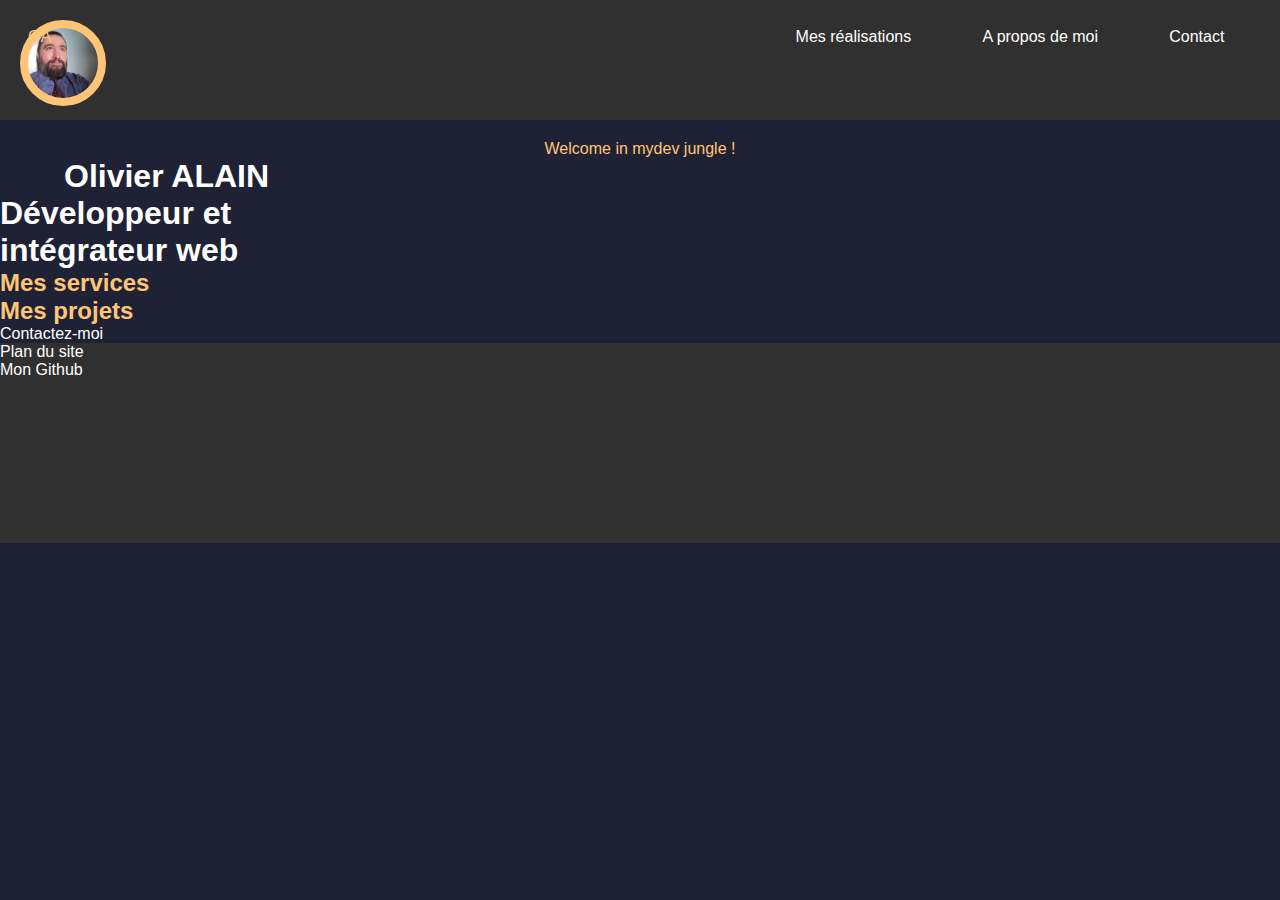
<file: index.html>
<!DOCTYPE html>
<html lang="fr">

<head>
  <meta charset="UTF-8">
  <meta name="viewport" content="width=device-width, initial-scale=1.0">
  <meta http-equiv="X-UA-Compatible" content="ie=edge">
  <link rel="stylesheet" href="./css/style.css">
  <title>Olivier ALAIN | Portfolio</title>
</head>

<body>
  <!-- mobile first layout and max-width for desktop layout -->
  <div class="main-container">
    <header>
      <nav>
        <a href="index.html">
          <div class="logo">
            OA
          </div>
        </a>
        <ul>
          <li><a href="./internPages/mesrealisations.html">Mes réalisations</a></li>
          <li><a href="./internPages/aboutme.html">A propos de moi</a></li>
          <li><a href="./internPages/contactform.html">Contact</a></li>
        </ul>
      </nav>
    </header>

    <div class="main__box">
      <div class="welcome">
        <span>Welcome in my </span>
        <span>dev jungle !</span>
      </div>
      <div class="main-title">
        <h1><span>Olivier ALAIN</span>
          <span>Développeur et</span>
          <span>intégrateur web</span>
        </h1>
      </div>

      <section class="mes__services">
        <h2>Mes services</h2>
        <div class="container__services">
          <a href="#">
            <div class="services-card">

            </div>
          </a>
          <a href="#">
            <div class="services-card">

            </div>
          </a>
        </div>
      </section>

      <section class="mes__projets">
        <h2>Mes projets</h2>
        <div class="Container__projects">
          <a href="#">
            <div class="Projects-Card">
                
            </div>
          </a>
          <a href="#">
            <div class="Projects-Card">

            </div>
          </a>
          <a href="#">
            <div class="Projects-Card">

            </div>
          </a>
        </div>
      </section>
      <!-- le call to action vers le Formulaire -->
      <div class="container__btn">
        <div class="btn__formulaire">
          <a class="btn btn-primary" href="#" role="button">Contactez-moi</a>
        </div>
      </div>

    </div>

    <footer>
      <h4></h4>
      <div class="">
        <ul>
          <li><a href="#">Plan du site</a></li>
          <li><a href="#">Mon Github</a></li>
        </ul>

      </div>
    </footer>
  </div>
</body>

</html>
</file>
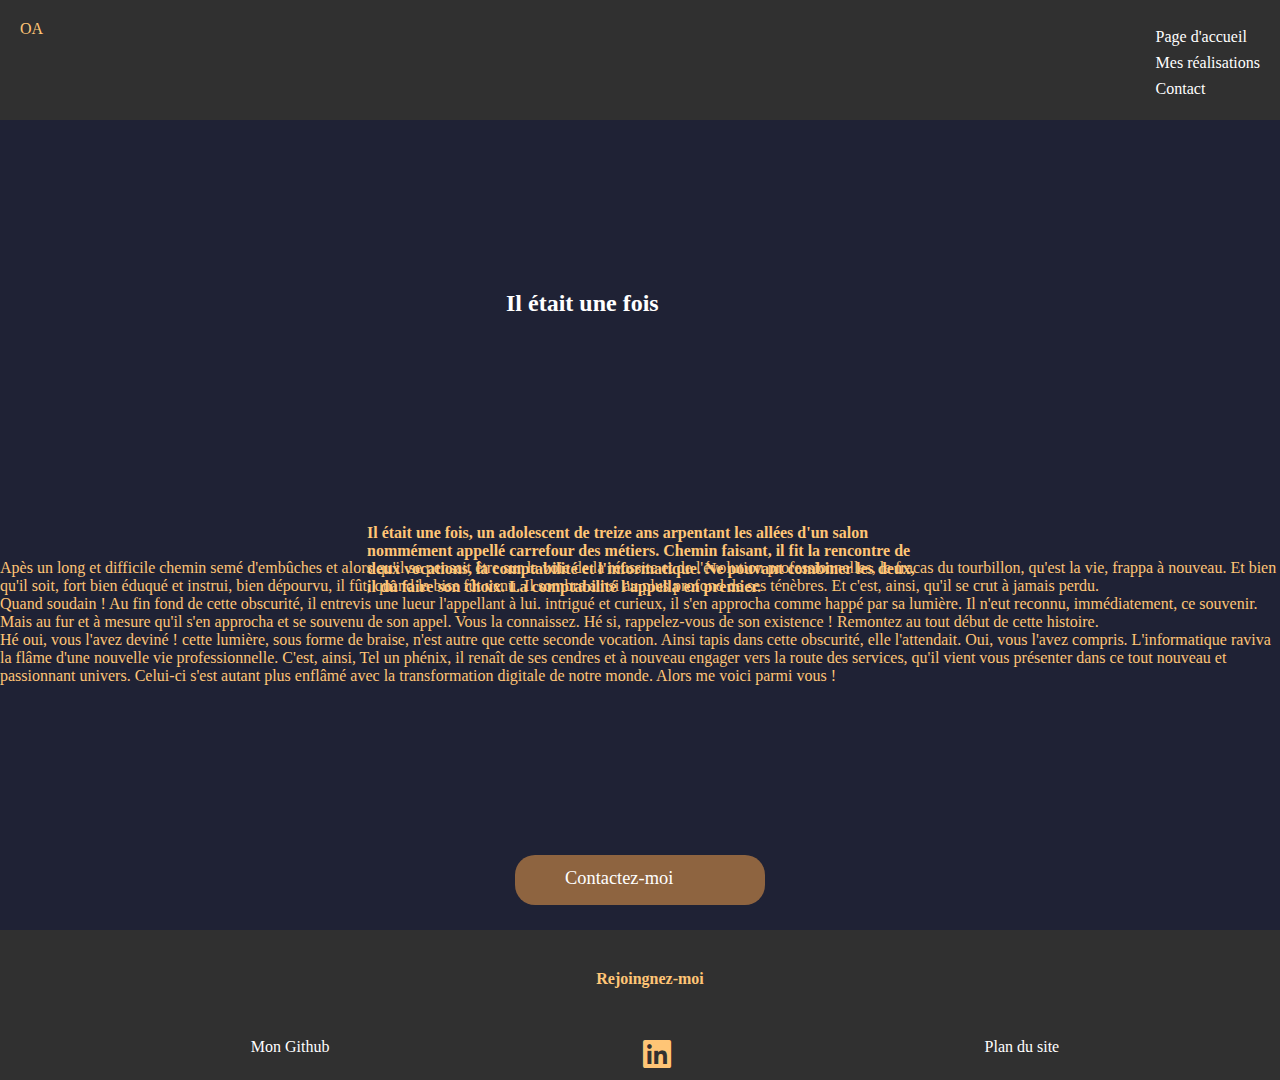
<file: internPages/aboutme.html>
<!DOCTYPE html>
<html lang="fr">

<head>
  <meta charset="UTF-8">
  <meta name="viewport" content="width=device-width, initial-scale=1.0">
  <meta http-equiv="X-UA-Compatible" content="ie=edge">
  <link rel="stylesheet" href="https://use.fontawesome.com/releases/v5.8.1/css/all.css" integrity="sha384-50oBUHEmvpQ+1lW4y57PTFmhCaXp0ML5d60M1M7uH2+nqUivzIebhndOJK28anvf" crossorigin="anonymous">
  <link rel="stylesheet" href="https://use.fontawesome.com/releases/v5.15.3/css/all.css">
  <link rel="stylesheet" href="../css/aboutme-style.css">
  <link rel="stylesheet" href="../css/aboutme-animations.css">
  <title>A propos de moi | About me</title>
</head>

<body>
  <!-- mobile first layout and max-width for desktop layout -->
  <div class="main-container">
    <header>
      <nav>
        <a href="../index.html">
          <div class="logo">
            OA
          </div>
        </a>
        <ul>
          <li><a href="../index.html">Page d'accueil</a></li>
          <li><a href="./mesrealisations.html">Mes réalisations</a></li>
          <li><a href="./contactform.html">Contact</a></li>
        </ul>
      </nav>
    </header>

    <div class="main__box">
      <div class="titre__box">
        <h2>Il était une fois</h2>
      </div>
      <div class="storytelling">
        <div class="story__box">
          <p>
            <strong>Il était une fois</strong>,
            un adolescent de treize ans arpentant les allées
            d'un salon nommément appellé carrefour des métiers.
            Chemin faisant, il fit la rencontre de deux vocations, la comptabilité
            et l'informatique. Ne pouvant combiner les deux, il dû faire son choix.
            La comptabilité l'appella en premier.
          </p>
        </div>
        <div class="story__box">
          <p>
            Apès un long et difficile chemin semé d'embûches et alors qu'il se pensait
            être sur la voie de la réussite et de l'évolution professionnelles,
            le fracas du tourbillon, qu'est la vie, frappa à nouveau. Et bien qu'il soit,
            fort bien éduqué et instrui, bien dépourvu, il fût, quand la bise fût venu.
            Il sombra ainsi au plus profond de ses ténèbres. Et c'est, ainsi, qu'il se crut à jamais
            perdu.
          </p>
        </div>
        <div class="story__box">
          <p>
            Quand soudain ! Au fin fond de cette obscurité, il entrevis une lueur l'appellant à lui.
            intrigué et curieux, il s'en approcha comme happé par sa lumière. Il n'eut reconnu, immédiatement,
            ce souvenir. Mais au fur et à mesure qu'il s'en approcha et se souvenu de son appel. Vous la connaissez.
            Hé si, rappelez-vous de son existence ! Remontez au tout début de cette histoire.
          </p>
        </div>
        <div class="story__box">
          <p>
            Hé oui, vous l'avez deviné ! cette lumière, sous forme de braise, n'est autre que cette seconde vocation.
            Ainsi tapis dans cette obscurité, elle l'attendait. Oui, vous l'avez compris. L'informatique raviva
            la flâme d'une nouvelle vie professionnelle. C'est, ainsi, Tel un phénix, il renaît de ses cendres et
            à nouveau engager vers la route des services, qu'il vient vous présenter dans ce tout nouveau
            et passionnant univers. Celui-ci s'est autant plus enflâmé avec la transformation digitale de notre monde.
            Alors me voici parmi vous !
          </p>
        </div>
      </div>
    </div>

    <!-- le call to action vers le Formulaire -->
    <div class="container__btn">
      <div class="btn__formulaire">
        <a class="btn btn-primary" href="./internPages/contactform.html" role="button">Contactez-moi</a>
      </div>
    </div>
    <footer>
      <div class="container__down">
        <h4>Rejoingnez-moi</h4>
        <div class="list__footer">
          <ul>
            <li><a href="https://github.com/Oan-Dev">Mon Github</a></li>
            <li><a href="https://fr.linkedin.com/in/olivier-alain-developpeur-web"><i class="fab fa-linkedin fa-2x"></i></a></li>
            <li><a href="#">Plan du site</a></li>
          </ul>

        </div>
      </div>
    </footer>
  </div>
</body>

</html>
</file>
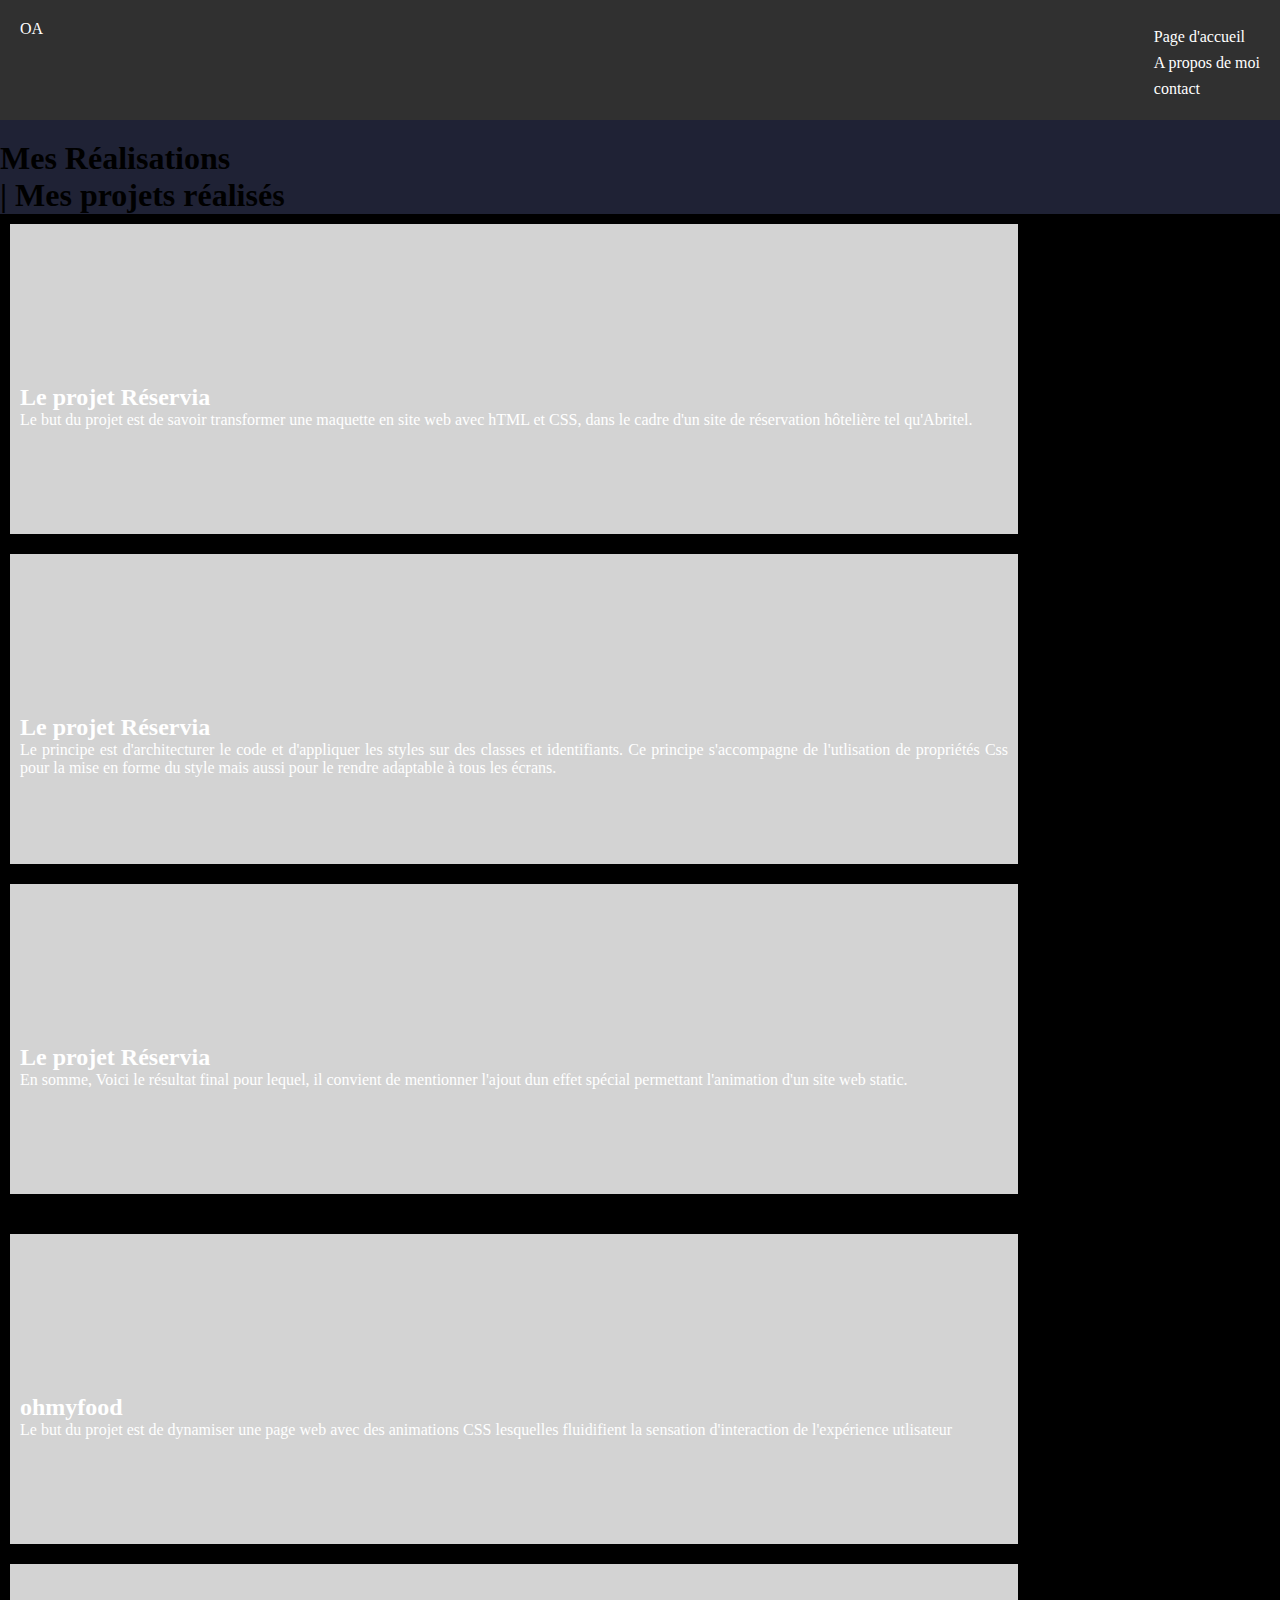
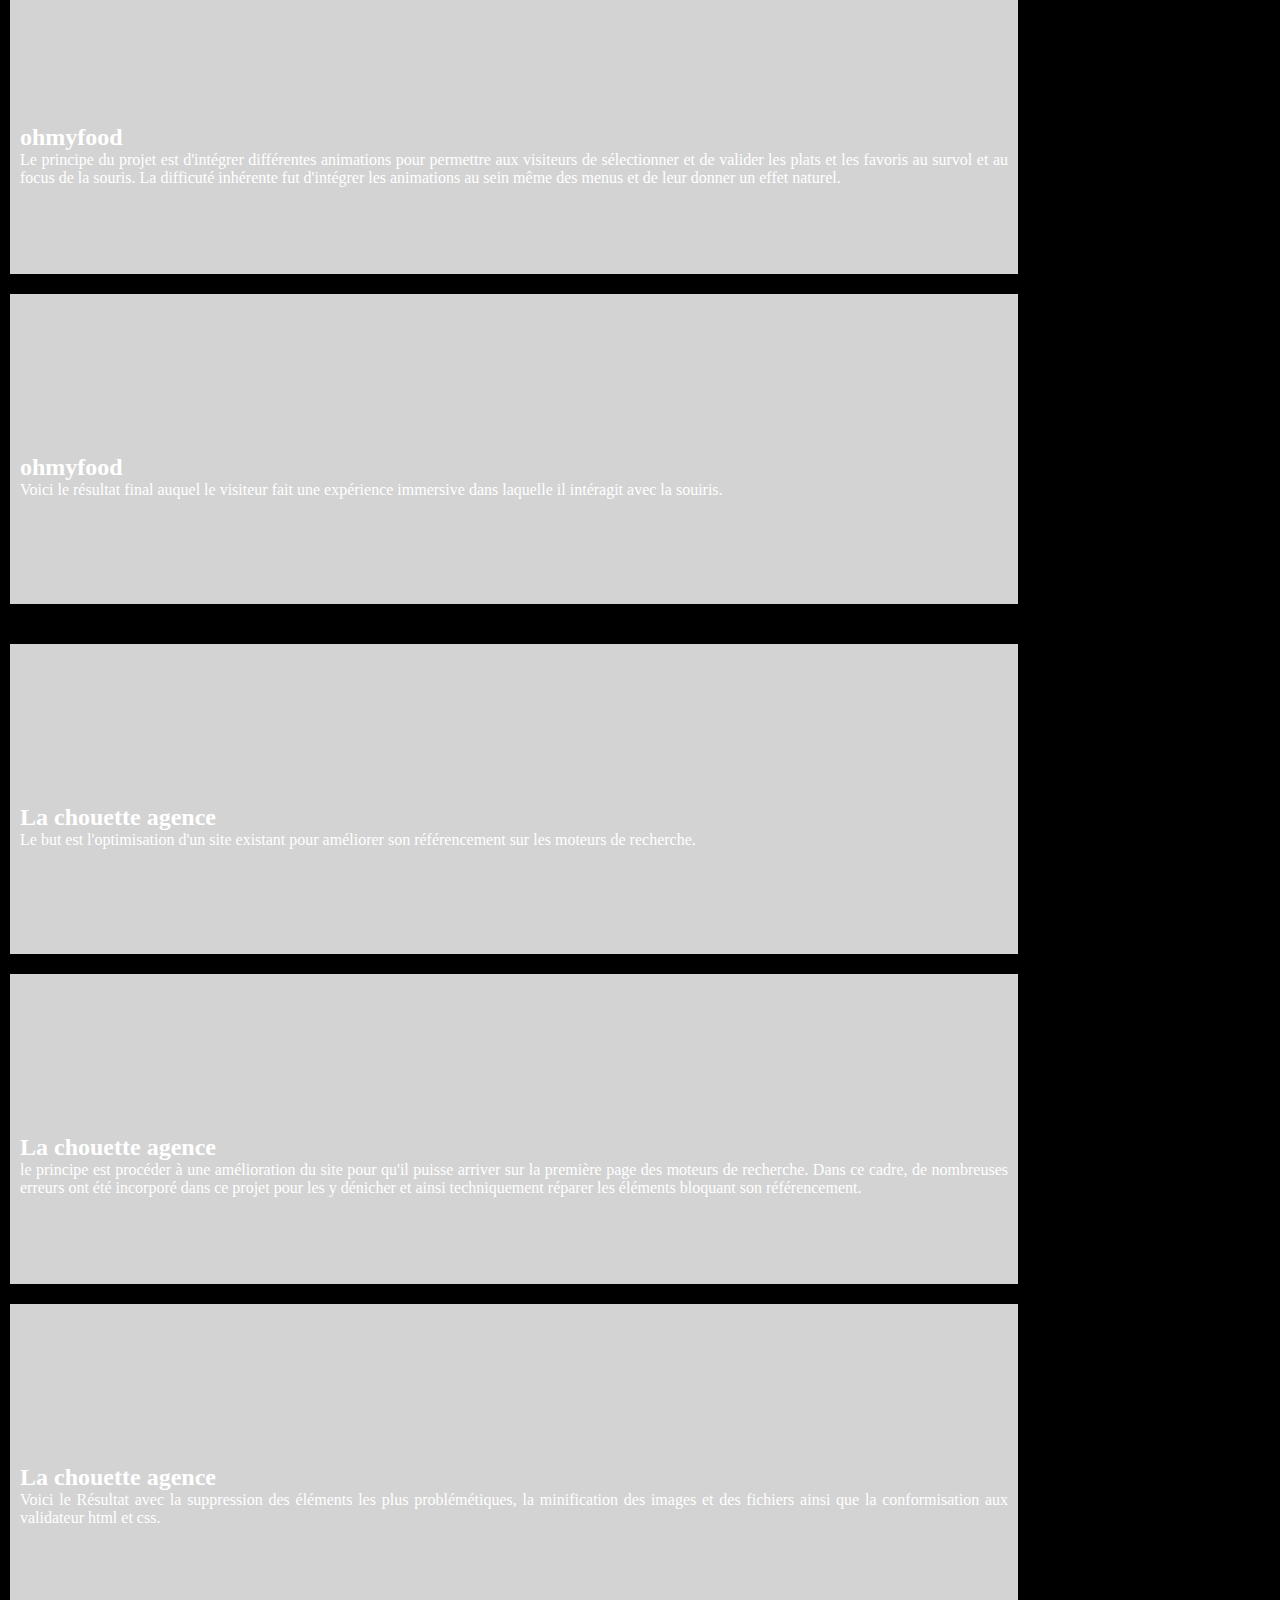
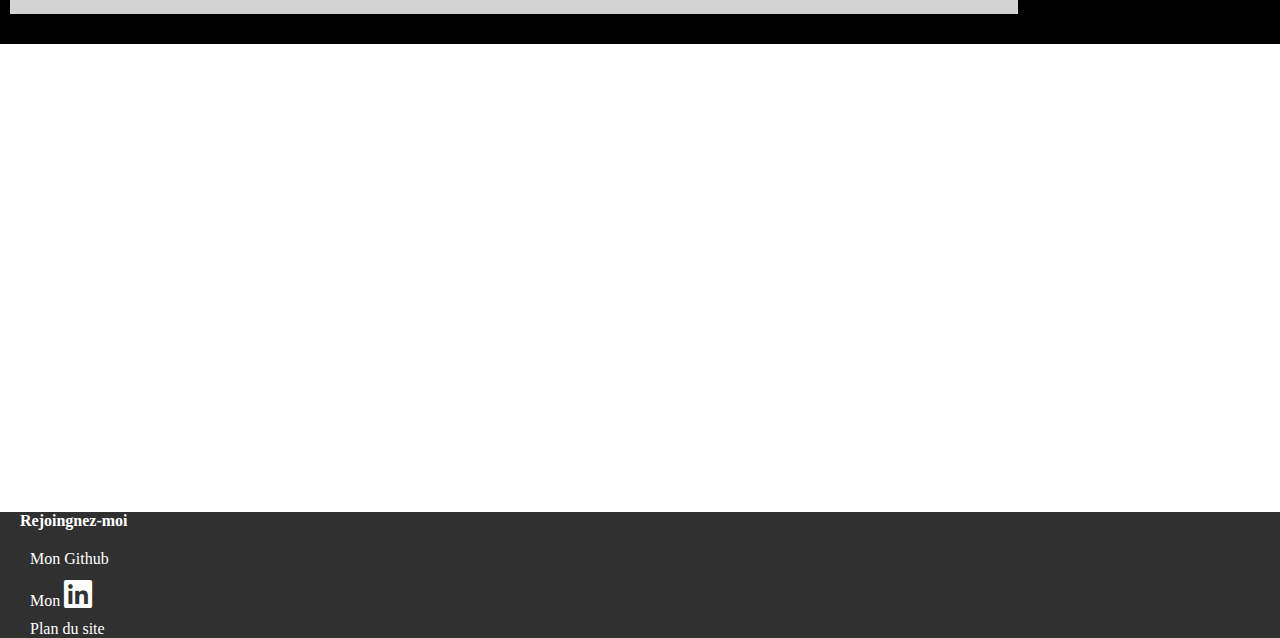
<file: internPages/mesrealisations.html>
<!DOCTYPE html>
<html lang="fr">

<head>
  <meta charset="UTF-8">
  <meta name="viewport" content="width=device-width, initial-scale=1.0">
  <meta http-equiv="X-UA-Compatible" content="ie=edge">
  <link rel="stylesheet" href="https://use.fontawesome.com/releases/v5.8.1/css/all.css" integrity="sha384-50oBUHEmvpQ+1lW4y57PTFmhCaXp0ML5d60M1M7uH2+nqUivzIebhndOJK28anvf" crossorigin="anonymous">
  <link rel="stylesheet" href="https://use.fontawesome.com/releases/v5.15.3/css/all.css">
  <link rel="stylesheet" href="../css/mesrealisations-style.css">
  <title>Mes réalisations</title>
</head>

<body>
  <!-- mobile first layout and max-width for desktop layout -->
  <div class="main-container">
    <header>
      <nav>
        <a href="../index.html">
          <div class="logo">
            OA
          </div>
        </a>
        <ul>
          <li><a href="../index.html">Page d'accueil</a></li>
          <li><a href="./aboutme.html">A propos de moi</a></li>
          <li><a href="./contactform.html">contact</a></li>
        </ul>
      </nav>
    </header>

    <div class="main__box">
      <div class="titre">
        <h1>Mes Réalisations <br /> <span>| Mes projets réalisés</span></h1>
      </div>
      <div class="realisations">
        <section id="reservia">
          <div class="card">
            <div class="img__box" role="img text" alt="maquette du projet" aria-label="Projet Reservia"></div>
            <div class="titre__card">
              <h2><span>Le projet Réservia</span></h2>
            </div>
            <div class="text">
              <p>
                Le but du projet est de savoir transformer une maquette en site web avec hTML et CSS, dans le cadre
                d'un site de réservation hôtelière tel qu'Abritel.
              </p>
            </div>

          </div>
          <div class="card">
            <div class="img__box" role="img text" alt="maquette du projet" aria-label="Projet Reservia"></div>
            <div class="titre__card">
              <h2><span>Le projet Réservia</span></h2>
            </div>
            <div class="text">
              <p>
                Le principe est d'architecturer le code et d'appliquer les styles sur des classes et identifiants.
                Ce principe s'accompagne de l'utlisation de propriétés Css pour la mise en forme du style mais aussi pour
                le rendre adaptable à tous les écrans.
              </p>
            </div>
          </div>
          <div class="card">
            <a href="#">
              <div class="img__box" role="img text" alt="maquette du projet" aria-label="Projet Reservia"></div>
            </a>
            <div class="titre__card">
              <h2><span>Le projet Réservia</span></h2>
            </div>
            <div class="text">
              <p>
                En somme, Voici le résultat final pour lequel, il convient de mentionner l'ajout dun effet spécial permettant
                l'animation d'un site web static.
              </p>
            </div>
          </div>
        </section>
        <section id="ohmyfood">
          <div class="card">
            <div class="img__box" role="img text" alt="maquette du projet"  aria-label="Projet ohmyfood" ></div>
            <div class="titre__card">
              <h2>ohmyfood</h2>
            </div>
            <div class="text">
              <p>
                Le but du projet est de dynamiser une page web avec des animations CSS lesquelles fluidifient
                la sensation d'interaction de l'expérience utlisateur</p>
            </div>
          </div>
          <div class="card">
            <div class="img__box" role="img text" alt="maquette du projet"  aria-label="Projet ohmyfood"></div>
            <div class="titre__card">
              <h2>ohmyfood</h2>
            </div>
            <div class="text">
              <p>
                Le principe du projet est d'intégrer différentes animations pour permettre aux visiteurs de sélectionner et de
                valider les plats et les favoris au survol et au focus de la souris. La difficuté inhérente fut d'intégrer les animations
                au sein même des menus et de leur donner un effet naturel.
              </p>
            </div>
          </div>
          <div class="card">
            <a href="#">
              <div class="img__box" role="img text" alt="maquette du projet"  aria-label="Projet ohmyfood"></div>
            </a>
            <div class="titre__card">
              <h2>ohmyfood</h2>
            </div>
            <div class="text">
              <p>
                Voici le résultat final auquel le visiteur fait une expérience immersive dans laquelle il intéragit avec la souiris.
              </p>
            </div>
          </div>
        </section>
        <section id="chouette-agence">
          <div class="card">
            <div class="img__box" role="img text" alt="maquette du projet" aria-label="Projet La chouette agence"></div>
            <div class="titre__card">
              <h2><span>La chouette agence</span></h2>
            </div>
            <div class="text">
              <p>Le but est l'optimisation d'un site existant pour améliorer son référencement sur les moteurs de recherche.</p>
            </div>
          </div>
          <div class="card">
            <div class="img__box" role="img text" alt="maquette du projet" aria-label="Projet La chouette agence"></div>
            <div class="titre__card">
              <h2><span>La chouette agence</span></h2>
            </div>
            <div class="text">
              <p>le principe est procéder à une amélioration du site pour qu'il puisse arriver sur la première page des moteurs de recherche.
                Dans ce cadre, de nombreuses erreurs ont été incorporé dans ce projet pour les y dénicher et
                ainsi techniquement réparer les éléments bloquant son référencement.
              </p>
            </div>
          </div>
          <div class="card">
            <a href="#">
              <div class="img__box" role="img text" alt="maquette du projet" aria-label="Projet La chouette agence"></div>
            </a>
            <div class="titre__card">
              <h2><span>La chouette agence</span></h2>
            </div>
            <div class="text">
              <p>Voici le Résultat avec la suppression des éléments les plus problémétiques, la minification des images et des fichiers ainsi que la conformisation
                aux validateur html et css.
              </p>
            </div>
          </div>
        </section>
      </div>

      <!-- le call to action vers le Formulaire -->
      <div class="container__btn">
        <div class="btn__formulaire">
          <a class="btn btn-primary" href="./internPages/contactform.html" role="button">Contactez-moi</a>
        </div>
      </div>

    <footer>
      <div class="container__down">
        <h4>Rejoingnez-moi</h4>
        <div class="list__footer">
          <ul>
            <li><a href="https://github.com/Oan-Dev">Mon Github</a></li>
            <li><a href="https://fr.linkedin.com/in/olivier-alain-developpeur-web">Mon <i class="fab fa-linkedin fa-2x"></i></a></li>
            <li><a href="#">Plan du site</a></li>
          </ul>

        </div>
      </div>
    </footer>
  </div>
</body>

</html>
</file>
<file: css/style.css>
/* Mobile first layout */
* {
  margin: 0;
  padding: 0;
  color: #ffc576;
  font-family: "Roboto", Verdana, Tahoma, sans-serif;
}

body {
  background-color: #1f2235;
}

a {
  text-decoration: none;
  color: #fff;
}

/* l'entête avec la navBar  */
header {
  display: flex;
  width: 100%;
  height: 120px;
  background-color: #303030;
  margin-bottom: 20px;
}

nav {
  display: flex;
  justify-content: space-between;
  width: inherit;
  height: inherit;
  padding: 20px;
  color: #fff;
}

nav ul li {
  list-style: none;
  margin: 8px 0;
}

.logo {
  background-image: url(../images/logo/OlivierALAIN.jpg);
  width: 70px;
  height: 70px;
  background-size: cover;
  border: 8px solid #ffc576;
  border-radius: 50px;
}

/* le container main */
.main {
  display: flex;
  flex-direction: column;
  width: 95%;
  margin: 20px auto;
}

.title__box {
  width: 100%;
  height: 100%;
  display: flex;
  flex-direction: column;
  margin: 20px auto;
}

.welcome, .main__title {
  display: flex;
  justify-content: center;
}

.welcome__block p {
  font-size: 1.5rem;
  margin: 20px auto;
}

h1 {
  display: flex;
  flex-direction: column;
  justify-content: center;
}

h1 span:first-child {
  width: 90%;
  margin: auto;
}

h1 span {
  color: #fff;
}

/* Mes réalisations */
.reservia {
  background-image: url(../images/Projet-2_Reservia-2.png);
}

.ohmyfood {
  background-image: url(../images/Projet-3_Ohmyfood_Accueil-3.png);
}

.chouette {
  background-image: url(../images/Projet-4_La_chouette_Agence_Le_Site-2.png);
}

.reservia,
.ohmyfood,
.chouette {
  background-size: cover;
  border-radius: 20px 20px 0 0;
  width: 100%;
  height: 250px;
}

.card {
  width: 300px;
  height: 300px;
  margin: 20px auto;
  border-radius: 0 0 20px 20px;
}

.OC__projects {
  width: 80%;
  margin: 0 auto;
}

.projects__title {
  width: 100%;
  display: flex;
  justify-content: center;
}

.project__title {
  font-size: 1.15rem;
  display: flex;
}

.project__title h3 {
  margin: 10px auto;
  justify-content: center;
  color: #fff;
}

/* le formulaire */
.consigne {
  width: 70%;
  color: #fff;
  margin: 20px auto;
}

.consigne p {
  width: 80%;
  margin: auto;
  text-align: justify;
  line-height: 1.75;
}

input, button, textarea {
  color: #000;
}

.contact__box {
  width: 350px;
  margin: auto;
  display: flex;
}

form {
  width: 90%;
  margin: auto;
  padding: 10px;
  box-sizing: border-box;
}

.form-group, .btn__box {
  margin: 10px auto;
  display: flex;
  justify-content: flex-end;
}

label {
  margin-right: 10px;
}

.textarea {
  display: flex;
  flex-direction: column;
  padding: 10px;
  box-sizing: border-box;
}

.textarea label {
  margin-bottom: 10px;
}

/* La partie d'informaion sur mes langages */
.techno {
  width: 100%;
  display: flex;
  flex-direction: column;
}

.techno__title {
  width: auto;
  margin: auto;
}

.techno__title h2 {
  width: 100%;
  margin: auto;
}

.language__box {
  width: 300px;
  margin: 20px auto;
  display: flex;
  justify-content: space-around;
}

/* le footer de l'index */
footer {
  width: auto;
  height: 200px;
  background-color: #303030;
}

.container__down {
  width: 90%;
  height: 80%;
  padding: 20px;
  box-sizing: border-box;
}

.list__footer {
  width: auto;
  margin: 20px 0 0 10px;
}

.list__footer ul li {
  list-style: none;
  margin-bottom: 10px;
}

/* Le Responsive */
/* Mode Tablette */
@media screen and (min-width: 768px) and (max-width: 1239px) {
  nav ul {
    min-width: 500px;
    height: 100px;
    display: flex;
    flex-direction: row;
    justify-content: space-around;
  }

  footer {
    width: 100%;
  }

  .container__down {
    width: 80%;
    margin: 20px auto;
  }

  .container__down h4 {
    width: 50%;
    margin: 20px auto;
    display: flex;
    justify-content: center;
  }

  .list__footer {
    display: flex;
    width: 100%;
    margin: auto;
  }

  .list__footer ul {
    display: flex;
    flex-direction: row;
    justify-content: space-around;
    width: 80%;
    margin: auto;
  }
}

/* Mode desktop */
@media screen and (min-width: 1240px) {
  nav {
    max-width: 1500px;
    margin: auto;
  }

  nav ul {
    min-width: 500px;
    height: 100px;
    display: flex;
    flex-direction: row;
    justify-content: space-around;
  }

  .OC__projects {
    max-width: 1500px;
    margin: auto;
    display: flex;
    flex-direction: row;
    justify-content: space-around;
  }

  footer {
    width: 100%;
  }

  .container__down {
    max-width: 1500px;
    margin: 20px auto;
  }

  .container__down h4 {
    width: 50%;
    margin: 20px auto;
    display: flex;
    justify-content: center;
  }

  .list__footer {
    display: flex;
    width: 100%;
    margin: auto;
  }

  .list__footer ul {
    display: flex;
    flex-direction: row;
    justify-content: space-around;
    width: 80%;
    margin: auto;
  }
}
</file>
<file: css/aboutme-style.css>
/* Mobile first layout */
* {
  margin: 0;
  padding: 0;
  color: #ffc576;
}
body {
  width: 100%;
  display: flex;
  background-color: #1f2235;


}
/* le corps de l'index */
.main-container {
  display: flex;
  flex-direction: column;
  width: 100%;
  background-color: #1f2235;
  box-sizing: border-box;
}

a {
  text-decoration: none;
  color: #fff;

}

/* l'entête avec la navBar  */
header {
  display: flex;
  width: 100%;
  height: 120px;
  background-color: #303030;
}
nav {
  display: flex;
  justify-content: space-between;
  width: inherit;
  height: inherit;
  padding: 20px;
  color: #fff;
}

nav ul li {
  list-style: none;
  margin: 8px 0;

}

/* le corps du style aboutme */

.main__box {
width: 100%;
/* height: 100%; */
margin-top: 20px;
padding: 20px;
box-sizing: border-box;
}

.main__box div:first-child {
  width: 70%;
  height: 40px;
  margin: auto;
  padding: 5px 5px 3px 15px;
  font-weight: bold;
  box-sizing: border-box;
}

.main__box div:first-child h2{
  color: #fff;
}

.main__box section {
    color: #fff;
    width: 300px;
    padding: 15px;
    border-radius: 15px;
    background-color: #303030;
    margin:  20px auto;
    box-sizing: border-box;
}

.main__box section p {
  margin: auto;
  width: 90%;
  text-align: justify;
}

/* le btn call to action vers le formulaire */
.container__btn {
  width: 100%;
  height: 50px;
  display: flex;
  justify-content: center;
  margin-bottom: 35px;
  /* padding-top: 15px; */
  /* background-color: #808080; */
}

.btn__formulaire {
  display: flex;
  width: 250px;
  height: 50px;
  border-radius: 20px;
  background-color: #8e6440;
  margin: auto;
}

.btn__formulaire a {
  width: 60%;
  height: 50%;
  margin: auto;
  justify-content: center;
  align-items: center;
  font-size: 1.15rem;
  color: #fff;
}


/* Le footer de aboutme */
footer {
  width: auto;
  height: auto;
  background-color: #303030;
  color: #fff;
  box-sizing: border-box;
}

.container__down {
  width: 90%;
  height: 100%;
  padding: 10px 0 0 20px;
  box-sizing: border-box;
}
.list__footer {
  width: auto;
  margin: 20px 0 0 10px;
}
.list__footer ul li {
  list-style: none;
  margin-bottom: 10px;
}
/* Le Responsive */


/* Mode Tablette */

@media screen and (min-width: 768px) and (max-width: 1239px) {
  .main-container,.main__box {
    display: flex;
    flex-direction: column;
  }

 .main__box div:first-child {
   width: 60%;
 }
 .main__box div:first-child h2{
   display: flex;
   width: 50%;
   margin: auto;
 }
 .storytelling {
   width: 100%;
   display: flex;
   flex-direction: row;
   flex-wrap: wrap;
 }
.container__btn {
  margin: 25px auto;
}
footer {
  display: flex;
  height: 200px;
  align-items: flex-end;
  /* margin-top: 50px; */
  box-sizing: border-box;

}

.container__down {
  display: flex;
  flex-direction: column;
  height: inherit;
  margin: 0 auto;
  box-sizing: border-box;
}

.container__down h4 {
  margin: auto;
}

.list__footer ul {
  display: flex;
  flex-direction: row;
  justify-content: space-around;
}
}

/* Mode Desktop */
@media screen and (min-width: 1240px) {
  html, body {
    display: block;
    height: 120vh;
    box-sizing: border-box;

  }
  .main-container,.main__box {
    display: flex;
    flex-direction: column;
    /* height: 150vh; */
    height: 100%;
    /* max-width: 1600px; */
    box-sizing: content-box;
  }
  .main__box {
  /* margin-top: 20px; */
  padding: 0;
  }
  /* .main__box {
    height: 50%;
    margin: auto;
  } */

 .main__box div:first-child {
   width: 45%;
 }
 .main__box div:first-child h2{
   display: flex;
   width: 50%;
   margin: auto;
 }
 .storytelling {
   width: 100%;
   display: flex;
   flex-direction: row;
   flex-wrap: wrap;
   margin: auto;
   margin-top: 50px;
   box-sizing: content-box;
 }

.container__btn {
  margin: 25px auto;
}
footer {
  display: flex;
  align-items: flex-end;
  box-sizing: border-box;
  height: 150px;
  width: 100%;
  /* margin-top: 50px; */

}

.container__down {
  display: flex;
  flex-direction: column;
  height: inherit;
  box-sizing: border-box;
  /* width: 50%; */
  margin: 0 auto;
}

.container__down h4 {
  margin: auto;
}

.list__footer ul {
  display: flex;
  flex-direction: row;
  justify-content: space-around;
}

}
</file>
<file: css/aboutme-animations.css>
/* Animation hover sur les liens de la navBar*/
nav ul li a:hover,
nav ul li a:focus  {
  color: #ffc576;
}
nav ul li:hover,
nav ul li:focus  {
  transform: scale(1.1);
}

/* Animation hover sur les liens du footer*/
.list__footer ul li a:hover,
.list__footer ul li a:focus  {
  color: #ffc576;
}
.list__footer ul li:hover,
.list__footer ul li:focus  {
  transform: scale(1.1);
}
/* Animation sur les card des story */

.story__box :hover,
.story__box :focus {
  color: #fff;
  transform: scale(1.05);
}

/* Animation hover sur le btn */
.container__btn:hover,
.container__btn:focus {
  transform: scale(1.1);
}
</file>
<file: css/mesrealisations-style.css>
/* Mobile first layout */
* {
  margin: 0;
  padding: 0;
}

body {
  width: 100%;
  display: flex;
}

/* le corps de l'index */
.main-container {
  display: flex;
  flex-direction: column;
  width: 100%;
  height: 2500px;
  background-color: #1f2235;
}

a {
  text-decoration: none;
  color: #fff;
}

/* l'entête avec la navBar  */
header {
  display: flex;
  width: 100%;
  height: 120px;
  background-color: #303030;
}

nav {
  display: flex;
  justify-content: space-between;
  width: inherit;
  height: inherit;
  padding: 20px;
  color: #fff;
}

nav ul li {
  list-style: none;
  margin: 8px 0;
}

/* le corps du Portfolio */
.main__box {
  height: 2500px;
  width: 100%;
  margin-top: 20px;
  /* box-sizing: content-box; */
}
.main__box section {
  width: inherit;
  height: inherit;
  background-color: black;
  padding: 10px;
}
.card {
  width: 80%;
  height: 310px;
  box-sizing: border-box;;
  margin-bottom: 20px;
  padding: 10px;
  background-color: lightgray;
}
.img__box{
  width: auto;
  height: 150px;
}
img {
  width: auto;
  height: inherit;
  object-fit: cover;
}
.card h2,
.card p {
  color: #fff;
  text-align: justify;
}
.card p {
  width: 100%;
  height: 150px;
  box-sizing: border-box;
}


/* Le footer de l'index */
footer {
  width: auto;
  height: auto;
  background-color: #303030;
  margin-top: 450px;
  color: #fff;
}

.container__down {
  width: 90%;
  height: inherit;
  margin: 20px;
}

.list__footer {
  width: auto;
  margin: 20px 0 0 10px;
}

.list__footer ul li {
  list-style: none;
  margin-bottom: 10px;
}
</file>
